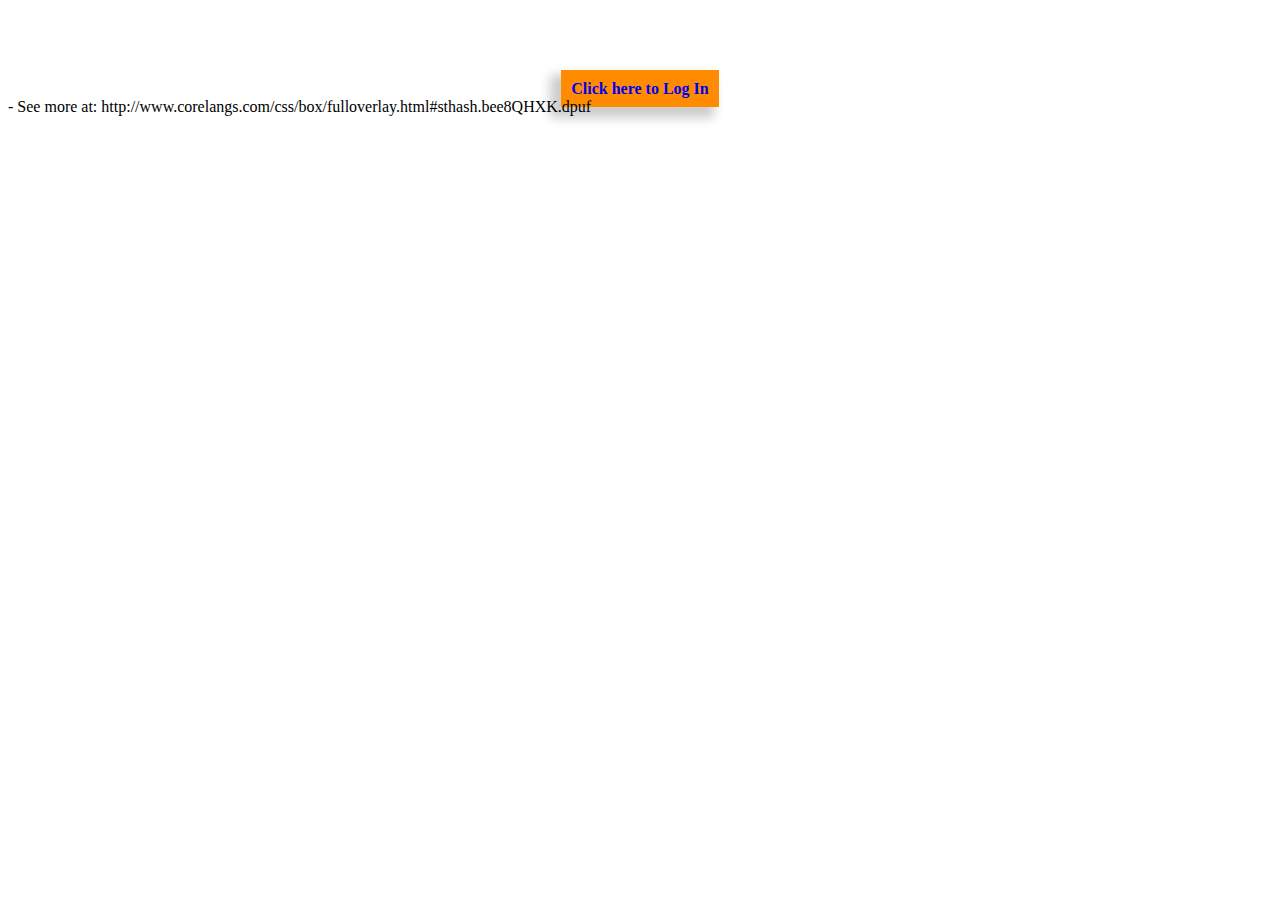
<file: templates/test.html>
<!DOCTYPE html> <html > <head> <style type="text/css"> .button { width: 150px; padding: 10px; background-color: #FF8C00; box-shadow: -8px 8px 10px 3px rgba(0,0,0,0.2); font-weight:bold; text-decoration:none; } #cover{ position:fixed; top:0; left:0; background:rgba(0,0,0,0.6); z-index:5; width:100%; height:100%; display:none; } #loginScreen { height:380px; width:340px; margin:0 auto; position:relative; z-index:10; display:none; background: url(login.png) no-repeat; border:5px solid #cccccc; border-radius:10px; } #loginScreen:target, #loginScreen:target + #cover{ display:block; opacity:2; } .cancel { display:block; position:absolute; top:3px; right:2px; background:rgb(245,245,245); color:black; height:30px; width:35px; font-size:30px; text-decoration:none; text-align:center; font-weight:bold; } </style> </head> <body> <div align="center"> <br><br><br><br> <a href="#loginScreen" class="button">Click here to Log In</a> </div> <div id="loginScreen"> <a href="#" class="cancel">&times;</a> </div> <div id="cover" > </div> </body> </html> - See more at: http://www.corelangs.com/css/box/fulloverlay.html#sthash.bee8QHXK.dpuf
</file>
